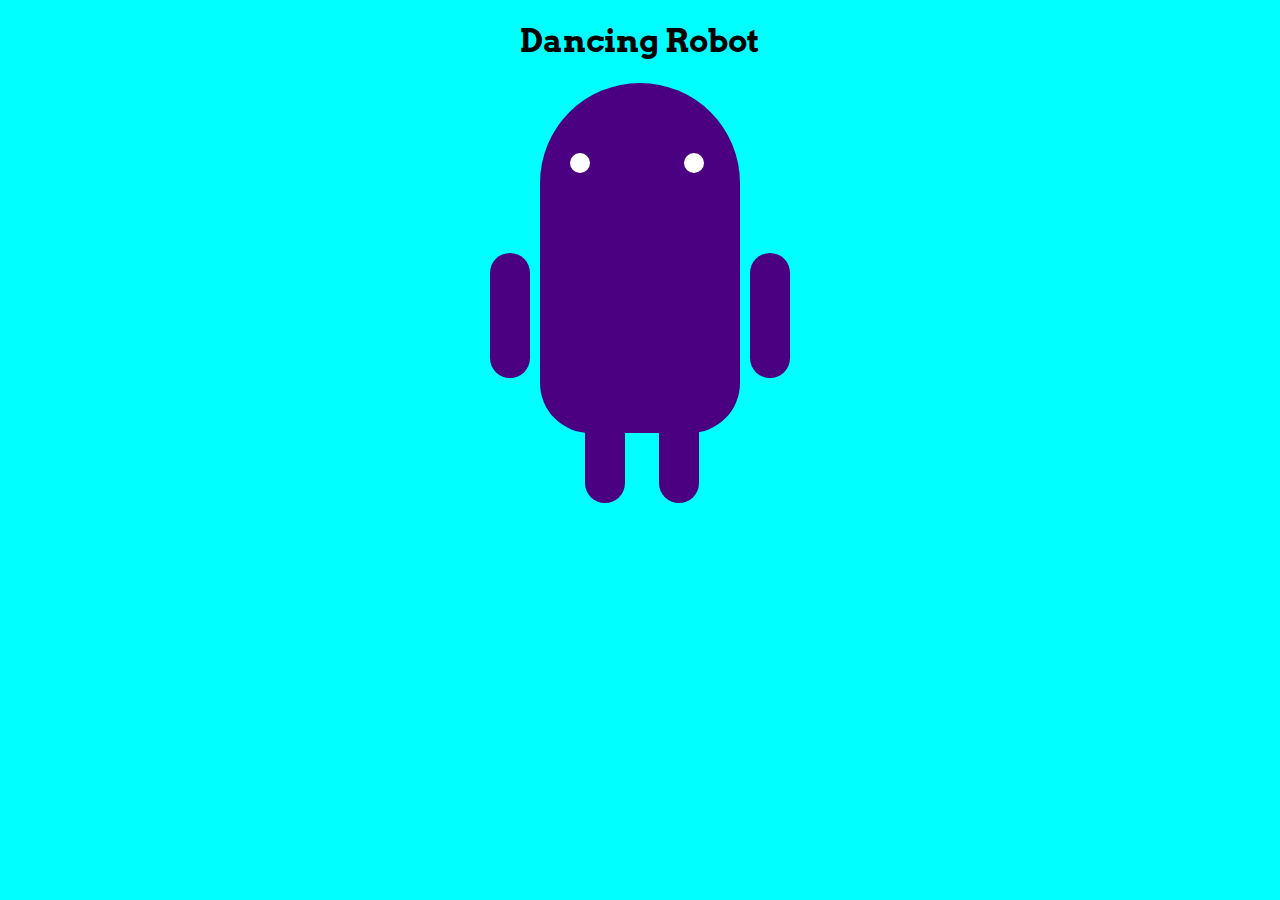
<file: index.html>
<!DOCTYPE html>
<html lang="en">
<head>
    <meta charset="UTF-8">
    <meta name="viewport" content="width=device-width, initial-scale=1.0">
    <title>Document</title>
    <link rel="stylesheet" href="style.css">
</head>
<body>
    <h1>Dancing Robot</h1>
    <div class="robot">
        <div class="android">
            
            <div class="head">
                <div class="eyes">
                    <div class="left_eye"></div>
                    <div class="right_eye"></div>
                </div>
            </div>

            <div class="upper_body">
                <div class="left_arm"></div>
                <div class="torso"></div>
                <div class="right_arm"></div>
            </div>

            <div class="lower_body">
                <div class="left_leg"></div>
                <div class="right_leg"></div>
            </div>

        </div>
    </div>
</body>
</html>
</file>
<file: style.css>
@import url('https://fonts.googleapis.com/css2?family=Arvo:wght@700&family=Cabin:ital,wght@0,400..700;1,400..700&family=Domine:wght@500&family=Josefin+Sans:ital,wght@0,100..700;1,100..700&family=Montaga&family=Mukta:wght@200;500;800&family=Outfit:wght@100..900&family=PT+Serif:ital,wght@0,400;0,700;1,400&family=Signika+Negative:wght@300..700&display=swap');

body{
    margin: 0;
    background-color: aqua;
}

h1{
    text-align: center;
    font-family: "Arvo", serif;
    font-weight: 700;
    font-style: normal;
}

.head, .left_arm, .torso, .right_arm, .left_leg, .right_leg
{
    background-color: indigo;
}

.head{
    height: 150px;
    width: 200px;
    border-radius: 150px 150px 0 0;
    margin: 0 auto;
}

.eyes
{
    position: relative;
    top: 70px;
}

.left_eye, .right_eye{
    width: 20px;
    height: 20px;
    border-radius: 50%;
    background-color: white;
    display: inline-block;
}

.left_eye{
    margin-left: 30px;
}
.right_eye{
    margin-left: 90px;
}

.upper_body
{
    width: 300px;
    height: 150px;
    display: flex;
    margin: 0 auto;
}

.torso{
    width: 200px;
    height: 200px;
    border-radius: 0 0 50px 50px;
}

.left_arm, .right_arm
{
    width: 40px;
    height: 125px;
    border-radius: 100px;
    margin-top: 20px;
}

.left_arm
{
    margin-right: 10px;
}

.right_arm{
    margin-left: 10px;
}

.lower_body{
    width: 200px;
    height: 200px;
    margin: 0 auto;
}

.left_leg, .right_leg {
    width: 40px;
    height: 120px;
    border-radius: 0 0 100px 100px;
    display: inline-block;
}

.left_leg{
    margin-left: 45px;
}

.right_leg{
    margin-left: 30px;
}
.robot:hover .head{
    animation:movehead 2s infinite;
}
@keyframes movehead{
    0%{
        width: 200px;
    }
    25%{
        width: 300px;
    }
    50%{
        width: 400px;
    }
    75%{
        width: 350px;
    }
    100%{
        width: 200px;
    }
}
.robot:hover .left_arm{
    animation: moveleftarm 2s infinite;
}
@keyframes moveleftarm{
    0%{
        transform: rotate(0deg);
        transform-origin: top center;
    }
    25%{
        transform: rotate(90deg);
        transform-origin: top center;
    }
    50%{
        transform: rotate(0deg);
        transform-origin: top center;
    }
    75%{
        transform: rotate(90deg);
        transform-origin: top center;
    }
    100%{
        transform: rotate(0deg);
        transform-origin: top center;
    }
}
.robot:hover .right_arm{
    animation: moverightarm 2s infinite;
}
@keyframes moverightarm{
    0%{
        transform: rotate(0deg);
        transform-origin: top center;
    }
    25%{
        transform: rotate(-90deg);
        transform-origin: top center;
    }
    50%{
        transform: rotate(0deg);
        transform-origin: top center;
    }
    75%{
        transform: rotate(-90deg);
        transform-origin: top center;
    }
    100%{
        transform: rotate(0deg);
        transform-origin: top center;
    }
}
.robot:hover .left_leg{
    animation: moveleftleg 2s infinite;
}
@keyframes moveleftleg{
    0%{
        transform:rotate(0deg) ;
        transform-origin: top right;
    }
    25%{
        transform:rotate(90deg) ;
        transform-origin: top right;
    }
    50%{
        transform:rotate(0deg) ;
        transform-origin: top right;
    }
    75%{
        transform:rotate(90deg) ;
        transform-origin: top right;
    }
    1000%{
        transform:rotate(0deg) ;
        transform-origin: top right;
    }
}
.robot:hover .right_leg{
    animation: moveleftleg 2s infinite;
}
@keyframes moverightleg{
    0%{
        transform:rotate(0deg) ;
        transform-origin: top right;
    }
    25%{
        transform:rotate(-80deg) ;
        transform-origin: top right;
    }
    50%{
        transform:rotate(0deg) ;
        transform-origin: top right;
    }
    75%{
        transform:rotate(-80deg) ;
        transform-origin: top right;
    }
    1000%{
        transform:rotate(0deg) ;
        transform-origin: top right;
    }
}
.robot:hover .torso{
    animation:movetorso 2s infinite;
}
@keyframes movetorso{
    0%{
        width: 200px;
        transform: rotate(0deg);
    }
    25%{
        width: 300px;
        transform: rotate(90deg);
    }
    50%{
        width: 500px;
        transform: rotate(0deg);
    }
    75%{
        width: 350px;
        transform: rotate(90deg);
    }
    100%{
        width: 200px;
        transform: rotate(0deg);
    }
}
</file>
